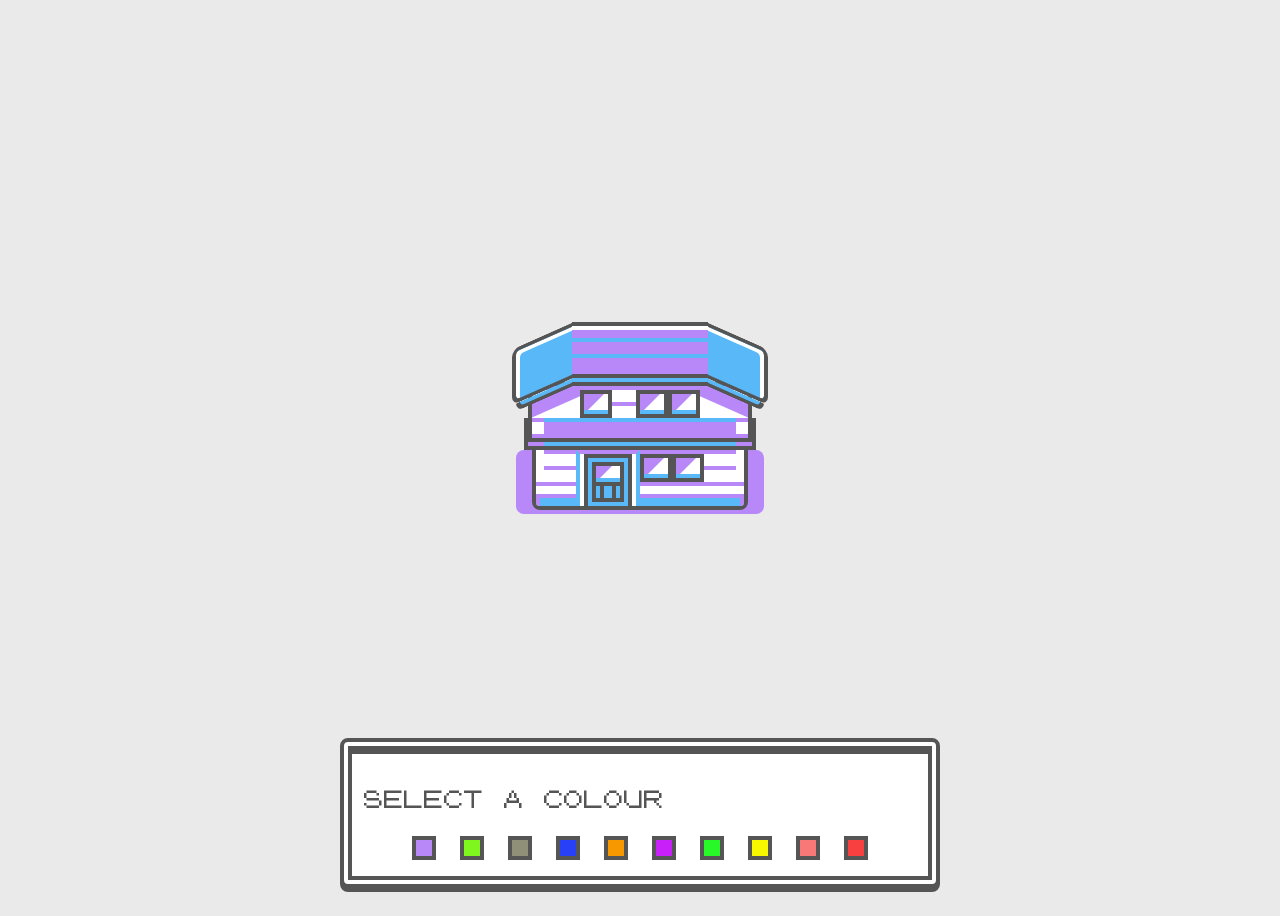
<file: baitap/baitapArrowFunc/index.html>
<!DOCTYPE html>
<html lang="en">

<head>
    <meta charset="UTF-8">
    <meta name="viewport" content="width=device-width, initial-scale=1.0">
    <title>Document</title>

    <link rel="stylesheet" href="./css/style.css">
</head>

<body>
    <div class="container">
        <div id="house" class="house">
            <div class="house-base">
                <div class="house-base-detail"></div>
                <div class="house-door-wrapper">
                    <div class="house-door">
                        <div class="house-door-window"></div>
                        <div class="house-door-detail"></div>
                    </div>
                </div>
                <div class="house-window-wrapper">
                    <div class="house-window house-window-left"></div>
                    <div class="house-window house-window-right"></div>
                </div>
            </div>
            <div class="house-sandwich"></div>
            <div class="house-upper">
                <div class="house-upper-detail"></div>
                <div class="house-upper-shadow"></div>
                <div class="house-window"></div>
                <div class="house-window-wrapper">
                    <div class="house-window house-window-left"></div>
                    <div class="house-window house-window-right"></div>
                </div>
            </div>
            <div class="house-roof">
                <div class="house-roof-side house-roof-side-left"></div>
                <div class="house-roof-side house-roof-side-right"></div>
                <div class="house-roof-detail"></div>
            </div>
        </div>
    </div>
    <div class="color-controls">
        <p>
            Select a colour
        </p>
        <div id="colorContainer" class="color-button-container">
        </div>
    </div>

    <!-- <script src="./js/main.js"></script> -->
    <script src="./js/index.js"></script>
</body>

</html>
</file>
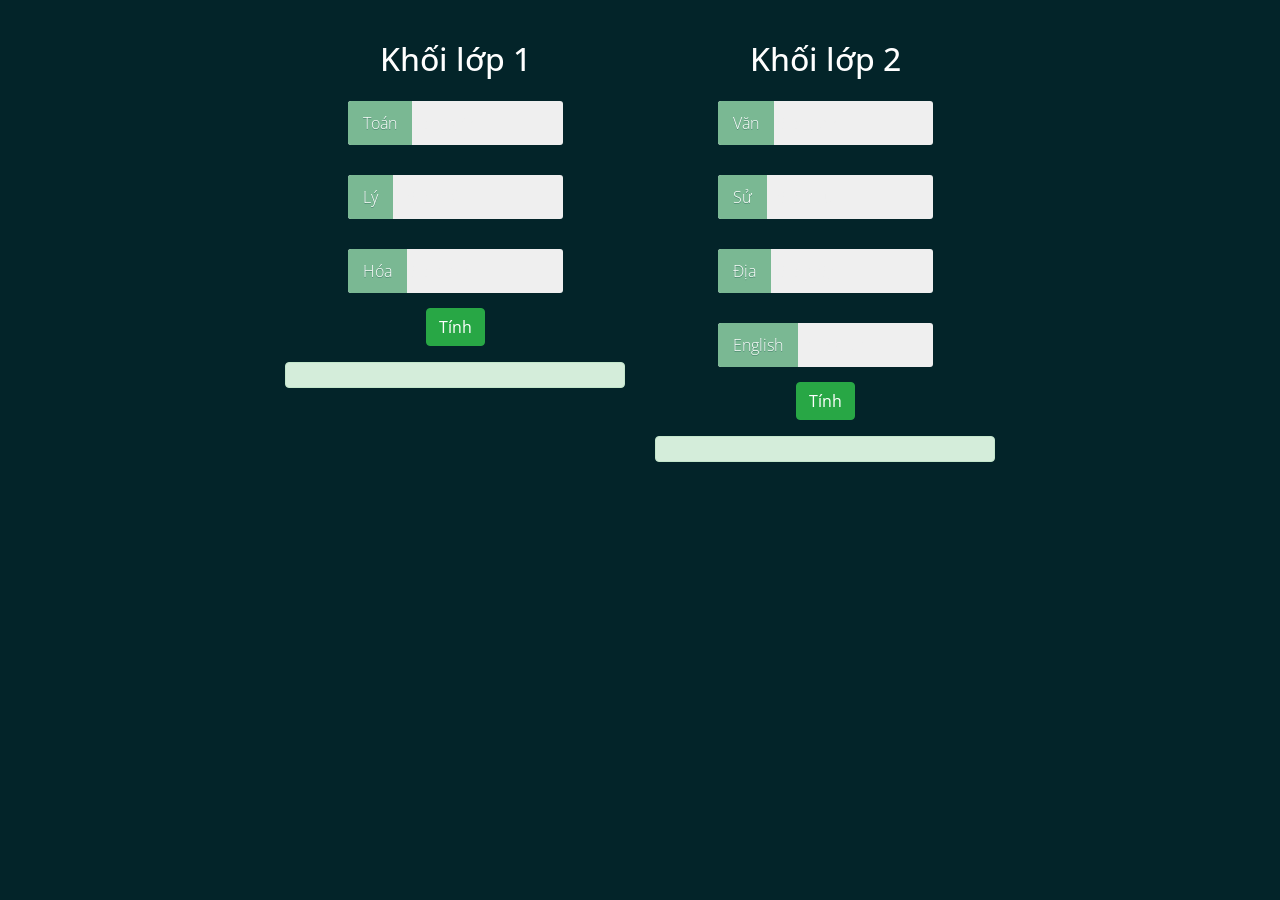
<file: baitap/baitapRest/index.html>
<!DOCTYPE html>
<html lang="en">

<head>
    <meta charset="UTF-8">
    <meta name="viewport" content="width=device-width, initial-scale=1.0">
    <title>Document</title>
    <link rel="stylesheet" href="https://cdn.jsdelivr.net/npm/bootstrap@4.5.3/dist/css/bootstrap.min.css" integrity="sha384-TX8t27EcRE3e/ihU7zmQxVncDAy5uIKz4rEkgIXeMed4M0jlfIDPvg6uqKI2xXr2" crossorigin="anonymous">
    <link rel="stylesheet" href="./css/style.css">
</head>

<body>
    <div class="row">
        <div class="col-6">
            <h2>Khối lớp 1</h2>
            <span>
                <input class="basic-slide" id="inpToan" type="text" placeholder="Nhập điểm toán" /><label
                    for="inpToan">Toán</label>
            </span>
            <br>
            <span>
                <input class="basic-slide" id="inpLy" type="text" placeholder="Nhập điểm lý" /><label
                    for="inpLy">Lý</label>
            </span>
            <br>
            <span>
                <input class="basic-slide" id="inpHoa" type="text" placeholder="Nhập điểm hóa" /><label
                    for="inpHoa">Hóa</label>
            </span>
            <br>
            <button id="btnKhoi1" class="btn btn-success">Tính</button>
            <br>
            <p id="tbKhoi1" class="alert alert-success mt-3"></p>
        </div>
        <div class="col-6">
            <h2>Khối lớp 2</h2>
            <span>
                <input class="basic-slide" id="inpVan" type="text" placeholder="Nhập điểm văn" /><label
                    for="inpVan">Văn</label>
            </span>
            <br>
            <span>
                <input class="basic-slide" id="inpSu" type="text" placeholder="Nhập điểm sử" /><label
                    for="inpSu">Sử</label>
            </span>
            <br>
            <span>
                <input class="basic-slide" id="inpDia" type="text" placeholder="Nhập điểm địa" /><label
                    for="inpDia">Địa</label>
            </span>
            <span>
                <input class="basic-slide" id="inpEnglish" type="text" placeholder="Nhập điểm English" /><label
                    for="inpEnglish">English</label>
            </span>
            <br>
            <button id="btnKhoi2" class="btn btn-success">Tính</button>

            <p id="tbKhoi2" class="alert alert-success mt-3"></p>
        </div>
    </div>

    <script src="https://code.jquery.com/jquery-3.5.1.slim.min.js" integrity="sha384-DfXdz2htPH0lsSSs5nCTpuj/zy4C+OGpamoFVy38MVBnE+IbbVYUew+OrCXaRkfj" crossorigin="anonymous"></script>
    <script src="https://cdn.jsdelivr.net/npm/bootstrap@4.5.3/dist/js/bootstrap.bundle.min.js" integrity="sha384-ho+j7jyWK8fNQe+A12Hb8AhRq26LrZ/JpcUGGOn+Y7RsweNrtN/tE3MoK7ZeZDyx" crossorigin="anonymous"></script>
    <script src="./js/main.js"></script>
</body>

</html>
</file>
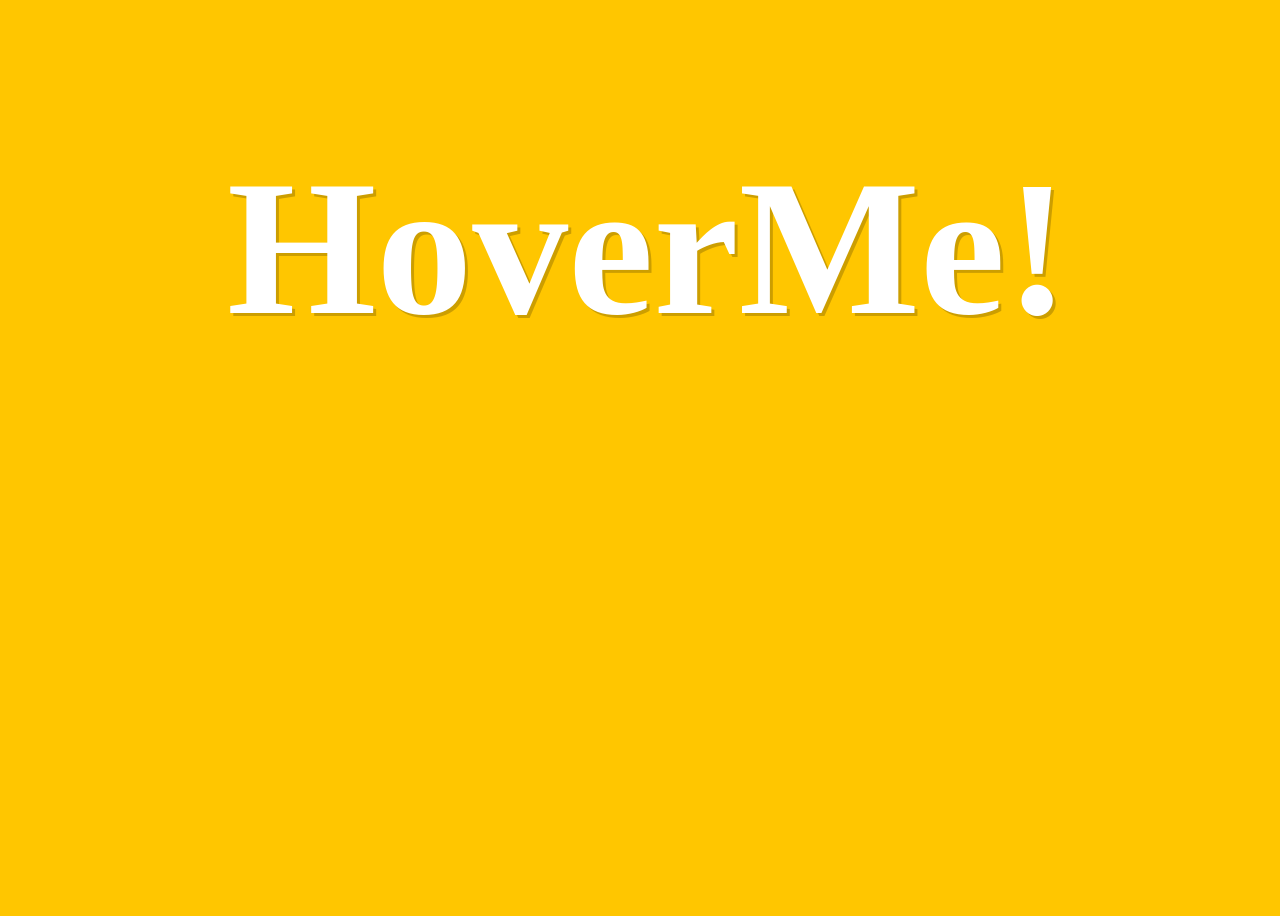
<file: baitap/baitapSpread/index.html>
<!DOCTYPE html>
<html lang="en">
<head>
    <meta charset="UTF-8">
    <meta name="viewport" content="width=device-width, initial-scale=1.0">
    <title>Document</title>

    <link rel="stylesheet" href="./css/style.css">
</head>
<body>
    <h2 class="heading">Hover Me!</h2>

    <script src="./js/main.js"></script>
</body>
</html>
</file>
<file: baitap/baitapArrowFunc/css/style.css>
@font-face {
  font-family: "Pokemon GB";
  src: url("../font/pokemon-font.eot");
  src: url("../font/pokemon-font.woff");
  font-weight: 400;
}

* {
  box-sizing: border-box;
}

:root {
  --base-color: #fff;
  --primary-color: #b888f8;
  --secondary-color: #58b8f8;
}

body {
  display: flex;
  align-items: center;
  justify-content: center;
  height: 100vh;
  background-color: #eaeaea;
  font-family: "Pokemon GB", monospace;
  font-size: 16px;
  line-height: 1.875em;
}

.container {
  flex: 0 0 auto;
}

.house {
  position: relative;
}

.house::before {
  content: "";
  position: absolute;
  left: -1rem;
  width: calc(100% + 0.25rem * 8);
  height: 4rem;
  bottom: -0.25rem;
  border-radius: 0.5rem;
  background-color: var(--primary-color);
}

.pallet {
  --primary-color: #b888f8;
}

.viridian {
  --primary-color: #7ff71f;
}

.pewter {
  --primary-color: #909078;
}

.cerulean {
  --primary-color: #2840f8;
}

.vermillion {
  --primary-color: #f89800;
}

.lavender {
  --primary-color: #c820f8;
}

.celadon {
  --primary-color: #28f828;
}

.saffron {
  --primary-color: #f8f800;
}

.fuschia {
  --primary-color: #f87878;
}

.cinnabar {
  --primary-color: #f84040;
}

.house-base {
  position: relative;
  height: 6.5rem;
  width: 13.5rem;
  border: solid 0.25rem #555;
  border-radius: 0.5rem;
  background-color: var(--base-color);
  overflow: hidden;
}

.house-base::after {
  content: "";
  position: absolute;
  bottom: 0;
  width: calc(100% - (0.25rem * 2));
  height: 0.5rem;
  border-top: solid 0.25rem var(--primary-color);
  border-left: solid 0.25rem var(--primary-color);
  border-right: solid 0.25rem var(--primary-color);
  background-color: var(--secondary-color);
}

.house-base .house-window-wrapper {
  bottom: 1.5rem;
  left: 6.5rem;
}

.house-base-detail {
  position: absolute;
  z-index: 1;
  bottom: 1.25rem;
  height: 0.25rem;
  background-color: var(--primary-color);
  width: 100%;
}

.house-base-detail::before, .house-base-detail::after {
  content: "";
  position: absolute;
  left: 50%;
  width: calc(100% - (0.25rem * 4));
  height: 0.25rem;
  background-color: var(--primary-color);
  transform: translateX(-50%);
}

.house-base-detail::before {
  top: -1rem;
}

.house-base-detail::after {
  top: -2rem;
}

.house-door {
  position: absolute;
  bottom: 0;
  left: 0.25rem;
  height: 100%;
  width: calc(100% - (0.25rem * 2));
  border: solid 0.25rem #555;
  border-bottom: 0;
  background-color: var(--secondary-color);
}

.house-door-window {
  position: absolute;
  top: 0.25rem;
  left: 0.25rem;
  height: 1.5rem;
  width: calc(100% - (0.25rem * 2));
  border: solid 0.25rem #555;
  background-color: #fff;
}

.house-door-window::before, .house-door-window::after {
  content: "";
  position: absolute;
}

.house-door-window::before {
  top: 0;
  left: 0;
  height: 0;
  width: 0;
  border-left: solid 0.5rem var(--primary-color);
  border-top: solid 0.5rem var(--primary-color);
  border-bottom: solid 0.5rem transparent;
  border-right: solid 0.5rem transparent;
}

.house-door-window::after {
  bottom: 0;
  height: 0.25rem;
  width: 100%;
  background-color: var(--secondary-color);
}

.house-door-detail {
  position: absolute;
  left: 0.25rem;
  bottom: 0.25rem;
  height: 1rem;
  width: calc(100% - (0.25rem * 2));
  border: solid 0.25rem #555;
  border-top: 0;
}

.house-door-detail::after {
  content: "";
  position: absolute;
  top: 0;
  left: 0.25rem;
  width: calc(100% - (0.25rem * 4));
  height: 100%;
  border-left: solid 0.25rem #555;
  border-right: solid 0.25rem #555;
}

.house-door-wrapper {
  position: absolute;
  z-index: 3;
  bottom: 0;
  left: 2.5rem;
  height: 3.5rem;
  width: 4rem;
  border-top: solid 0.25rem var(--primary-color);
  border-left: solid 0.25rem var(--secondary-color);
  border-right: solid 0.25rem var(--secondary-color);
  background-color: #fff;
}

.house-window {
  position: relative;
  height: 1.75rem;
  width: 2rem;
  border: solid 0.25rem #555;
  background-color: #fff;
}

.house-window::before, .house-window::after {
  content: "";
  position: absolute;
}

.house-window::before {
  top: 0;
  left: 0;
  height: 0;
  width: 0;
  border-left: solid 0.625rem var(--primary-color);
  border-top: solid 0.625rem var(--primary-color);
  border-bottom: solid 0.625rem transparent;
  border-right: solid 0.625rem transparent;
}

.house-window::after {
  bottom: 0;
  height: 0.25rem;
  width: 100%;
  background-color: var(--secondary-color);
}

.house-window-wrapper {
  position: absolute;
  z-index: 4;
  display: flex;
}

.house-sandwich {
  position: absolute;
  z-index: 2;
  bottom: 3.75rem;
  left: -0.5rem;
  height: 2rem;
  width: 14.5rem;
  border: solid 0.25rem #555;
  box-shadow: inset 1rem 0 0 var(--primary-color), inset -1rem 0 0 var(--primary-color);
  background-color: var(--secondary-color);
}

.house-upper {
  position: absolute;
  z-index: 3;
  bottom: 4.25rem;
  left: -0.25rem;
  height: 3.75rem;
  width: 14rem;
  border: solid 0.25rem #555;
  background-color: var(--base-color);
}

.house-upper::after {
  content: "";
  position: absolute;
  bottom: 0;
  left: 0.75rem;
  width: calc(100% - (0.25rem * 6));
  height: 1rem;
  background-color: var(--primary-color);
}

.house-upper .house-window-wrapper {
  bottom: 1.25rem;
  left: 6.5rem;
}

.house-upper > .house-window {
  position: absolute;
  z-index: 3;
  bottom: 1.25rem;
  left: 3rem;
}

.house-upper-detail {
  position: absolute;
  z-index: 1;
  bottom: 0;
  left: 0;
  height: 0.25rem;
  width: 100%;
  background-color: var(--primary-color);
}

.house-upper-detail::before, .house-upper-detail::after {
  content: "";
  position: absolute;
  left: 0;
  height: 0.25rem;
}

.house-upper-detail::before {
  width: calc(100% - (0.25rem * 6));
  bottom: 1rem;
  border-left: solid 0.75rem var(--primary-color);
  border-right: solid 0.75rem var(--primary-color);
  background-color: var(--secondary-color);
}

.house-upper-detail::after {
  left: 5rem;
  width: 2rem;
  bottom: 2rem;
  background-color: var(--primary-color);
}

.house-upper-shadow {
  position: absolute;
  z-index: 1;
  top: 0;
  left: 0;
  height: 0.25rem;
  width: 100%;
  background-color: var(--primary-color);
}

.house-upper-shadow::before, .house-upper-shadow::after {
  content: "";
  position: absolute;
  width: 3.25rem;
  height: 1.25rem;
  background-color: var(--primary-color);
}

.house-upper-shadow::before {
  transform: skewY(-24deg);
}

.house-upper-shadow::after {
  right: 0;
  transform: skewY(24deg);
}

.house-roof {
  position: absolute;
  z-index: 5;
  bottom: 8.25rem;
  left: 2.5rem;
  width: 8.5rem;
  height: 3.5rem;
  border-top: solid 0.25rem #555;
  border-bottom: solid 0.25rem #555;
  background-color: var(--primary-color);
}

.house-roof::before {
  content: "";
  position: absolute;
  bottom: -0.75rem;
  width: 100%;
  height: 0.25rem;
  border-bottom: solid 0.25rem #555;
  background-color: var(--secondary-color);
}

.house-roof-side {
  content: "";
  position: absolute;
  top: 0.625rem;
  width: 3.75rem;
  height: 3.5rem;
  border-top: solid 0.25rem #555;
  border-bottom: solid 0.25rem #555;
  background-color: var(--secondary-color);
}

.house-roof-side::before {
  content: "";
  position: absolute;
  bottom: -0.75rem;
  width: calc(100% - (0.25rem * 1));
  height: 0.25rem;
  border-bottom: solid 0.25rem #555;
  background-color: var(--secondary-color);
}

.house-roof-side-left {
  right: 100%;
  border-top-left-radius: 0.5rem;
  border-bottom-left-radius: 0.5rem;
  border-left: solid 0.25rem #555;
  box-shadow: inset 0.25rem 0.25rem 0 var(--base-color);
  transform: skewY(-24deg);
}

.house-roof-side-left::before {
  border-bottom-left-radius: 0.5rem;
  border-left: solid 0.25rem #555;
}

.house-roof-side-right {
  left: 100%;
  border-top-right-radius: 0.5rem;
  border-bottom-right-radius: 0.5rem;
  border-right: solid 0.25rem #555;
  box-shadow: inset -0.25rem 0.25rem 0 var(--base-color);
  transform: skewY(24deg);
}

.house-roof-side-right::before {
  right: 0;
  border-bottom-right-radius: 0.5rem;
  border-right: solid 0.25rem #555;
}

.house-roof-detail {
  position: absolute;
  bottom: 1rem;
  left: 0;
  width: 100%;
  height: 0.25rem;
  background-color: var(--secondary-color);
}

.house-roof-detail::before, .house-roof-detail::after {
  content: "";
  position: absolute;
  left: 0;
  width: 100%;
  height: 0.25rem;
}

.house-roof-detail::before {
  bottom: 1rem;
  background-color: var(--secondary-color);
}

.house-roof-detail::after {
  bottom: 1.75rem;
  background-color: var(--base-color);
}

.color-controls {
  position: absolute;
  z-index: 99;
  left: 50%;
  bottom: 0.75rem;
  max-width: 37.5rem;
  width: 100%;
  margin-top: 1.25rem;
  transform: translateX(-50%);
  padding: 0.75rem;
  border-radius: 0.5rem;
  border: double 0.75rem #555;
  box-shadow: inset 0 0.25rem 0 #555, 0 0.25rem 0 #555;
  background-color: var(--base-color);
  color: #555;
}

.color-controls p {
  font-family: "Pokemon GB", monospace;
  font-weight: 400;
  font-size: 20px;
  text-transform: uppercase;
  font-smooth: never;
  -webkit-font-smoothing: none;
}

.color-button {
  flex-shrink: 0;
  padding: 0;
  margin: 0.25rem 0.75rem;
  height: 1.5rem;
  width: 1.5rem;
  border: solid 0.25rem #555;
  cursor: pointer;
}

.color-button:focus {
  outline: 0;
}

.color-button:hover::before {
  transform: translateY(0);
  opacity: 1;
  visibility: visible;
}

.color-button::after {
  content: "";
  position: absolute;
  width: 0;
  height: 0;
  border-style: solid;
  border-width: 0.5rem 0 0.5rem 0.5rem;
  border-color: transparent transparent transparent #555;
  transform: translate(-250%, -50%);
  opacity: 0;
  transition: 0.25s;
}

.color-button.pallet {
  background-color: #b888f8;
}

.color-button.viridian {
  background-color: #7ff71f;
}

.color-button.pewter {
  background-color: #909078;
}

.color-button.cerulean {
  background-color: #2840f8;
}

.color-button.vermillion {
  background-color: #f89800;
}

.color-button.lavender {
  background-color: #c820f8;
}

.color-button.celadon {
  background-color: #28f828;
}

.color-button.saffron {
  background-color: #f8f800;
}

.color-button.fuschia {
  background-color: #f87878;
}

.color-button.cinnabar {
  background-color: #f84040;
}

.color-button.active::after {
  transform: translate(-300%, -50%);
  opacity: 1;
}

.color-button-container {
  display: flex;
  flex-wrap: wrap;
  justify-content: center;
  margin-top: 0.5rem;
}
/*# sourceMappingURL=style.css.map */
</file>
<file: baitap/baitapRest/css/style.css>
@import url(https://fonts.googleapis.com/css?family=Open+Sans:400,700,600,300,800);
* {
    box-sizing: border-box;
}

html,
body {
    overflow-x: hidden;
    font-family: "Open Sans", sans-serif;
    font-weight: 300;
    color: #fff;
    background: #032429;
}

.row {
    max-width: 800px;
    margin: 0 auto;
    padding: 60px 30px;
    position: relative;
    z-index: 1;
    text-align: center;
}

.row:before {
    position: absolute;
    content: "";
    display: block;
    top: 0;
    left: -5000px;
    height: 100%;
    width: 15000px;
    z-index: -1;
    background: inherit;
}

.row:first-child {
    padding: 40px 30px;
}

.row span {
    position: relative;
    display: inline-block;
    margin: 15px 10px;
}

.basic-slide {
    display: inline-block;
    width: 215px;
    padding: 10px 0 10px 15px;
    font-family: "Open Sans", sans;
    font-weight: 400;
    color: #377d6a;
    background: #efefef;
    border: 0;
    border-radius: 3px;
    outline: 0;
    text-indent: 70px;
    transition: all 0.3s ease-in-out;
}

.basic-slide::-webkit-input-placeholder {
    color: #efefef;
    text-indent: 0;
    font-weight: 300;
}

.basic-slide+label {
    display: inline-block;
    position: absolute;
    top: 0;
    left: 0;
    padding: 10px 15px;
    text-shadow: 0 1px 0 rgba(19, 74, 70, 0.4);
    background: #7ab893;
    transition: all 0.3s ease-in-out;
    border-top-left-radius: 3px;
    border-bottom-left-radius: 3px;
}

.basic-slide:focus,
.basic-slide:active {
    color: #377d6a;
    text-indent: 0;
    background: #fff;
    border-top-left-radius: 0;
    border-bottom-left-radius: 0;
}

.basic-slide:focus::-webkit-input-placeholder,
.basic-slide:active::-webkit-input-placeholder {
    color: #aaa;
}

.basic-slide:focus+label,
.basic-slide:active+label {
    transform: translateX(-100%);
}


/*# sourceMappingURL=style.css.map */
</file>
<file: baitap/baitapSpread/css/style.css>
* {
    box-sizing: border-box;
  }
  
  body {
    background: #ffc600;
    display: flex;
    height: 100vh;
    flex-direction: column;
    place-items: center;
    padding: 100px;
    width: 100%;
  }
  
  section {
    display: flex;
    flex-direction: column;
    place-items: center;
    width: 900px;
  }
  
  .heading {
    align-items: flex-start;
    display: flex;
    justify-content: center;
    height: 240px;
    margin: 30px 0;
    width: 100%;
  }
  
  span {
    text-shadow: 3px 3px 0 rgba(0, 0, 0, 0.2);
    color: white;
    display: inline-block;
    font-size: 8em;
    font-weight: bold;
    transition: transform 0.2s;
    cursor: url("http://csscursor.info/source/santahand.png"), default;
  }
  
  span:hover {
    transform: translateY(-20px) rotate(10deg) scale(2);
  }
  
  input {
    border: none;
    border-radius: 6px;
    box-shadow: 0 18px 30px rgba(0,0,0,.1);
    font-size: 1.5em;
    height: 60px;
    padding: 20px;
    width: 400px;
  }
  
  p {
    margin-top: 100px;
  }
</file>
